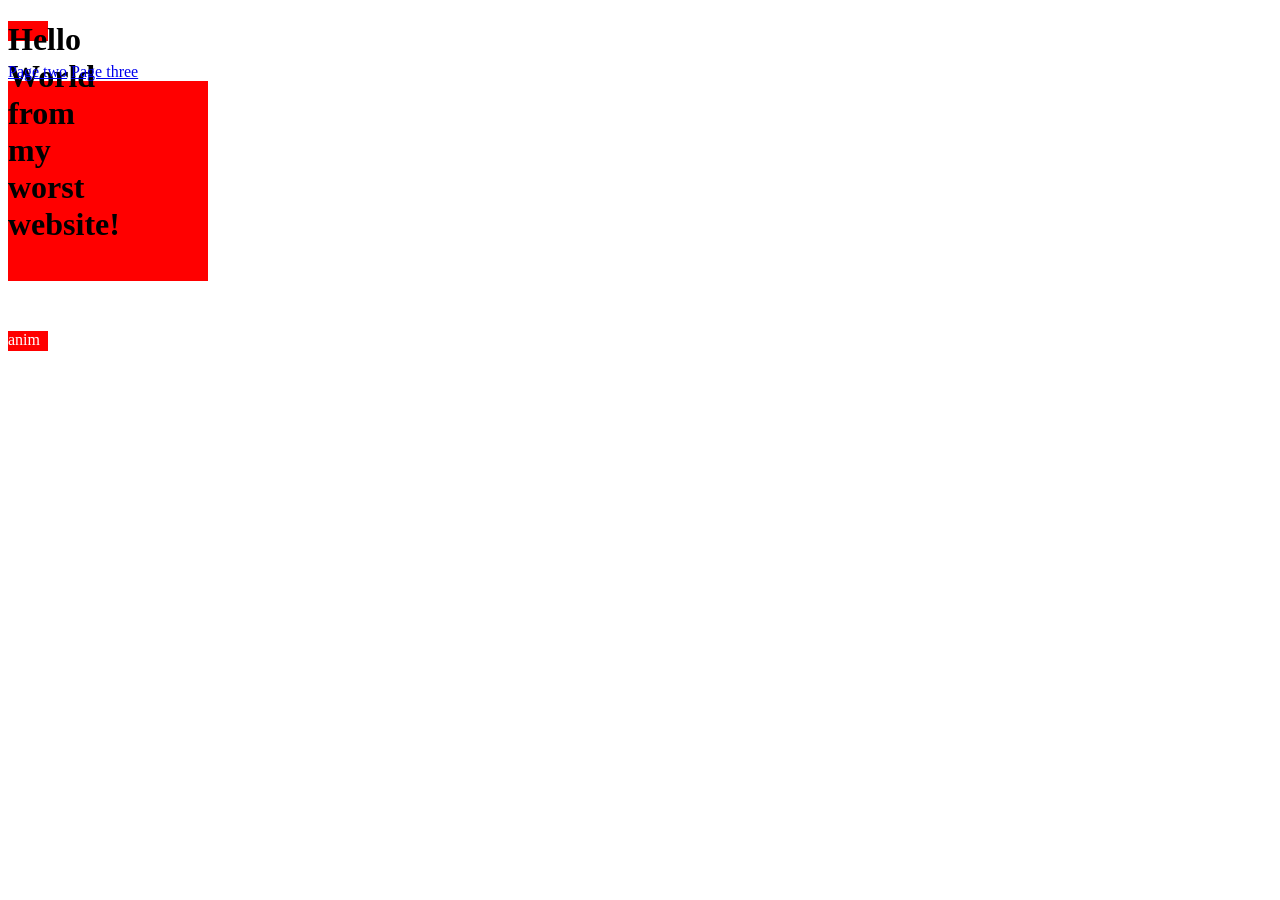
<file: index.html>
<!DOCTYPE html>
<html lang="en">
<!-- browser instructions -->
<head>
  <meta charset="UTF-8">
  <meta name="viewport" content="width=device-width, initial-scale=1.0">
  <title>Page Title</title>
  <link rel="stylesheet" href="styles.css">
</head>
  
<!-- browser view -->
<body>

<h1 class="color-box">Hello World from my worst website!</h1>
  <a href= "pageTwo.html">Page two</a>
  <a href= "pageThree.html">Page three</a>
  
<div></div>
<p>elit voluptas optio et omnis anim corrupti</p>
  <div class="color-box">
    <p>anim corrupti</p>
  </div>

</body>
</html>
</file>
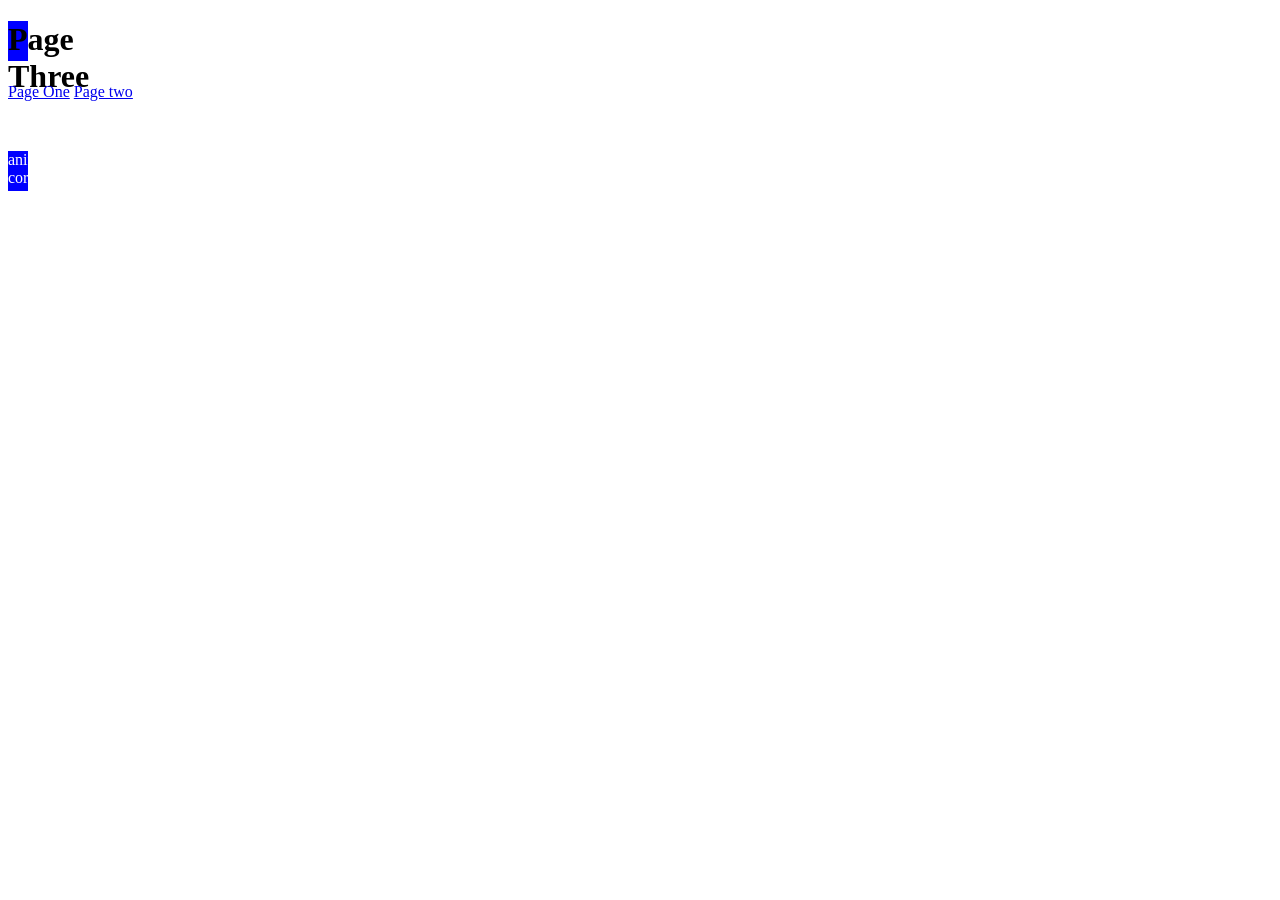
<file: pageThree.html>
<!DOCTYPE html>
<html lang="en">
<!-- browser instructions -->
<head>
  <meta charset="UTF-8">
  <meta name="viewport" content="width=device-width, initial-scale=1.0">
  <title>Page Title</title>
  <link rel="stylesheet" href="styles.css">
</head>
  
<!-- browser view -->
<body>

<h1 class="color-box2">Page Three</h1>
 <a href= "index.html">Page One</a>
  <a href= "pageTwo.html">Page two</a>
 

<p>elit voluptas optio et omnis anim corrupti</p>
  <div class="color-box2">
    <p>anim corrupti</p>
  </div>

</body>
</html>
</file>
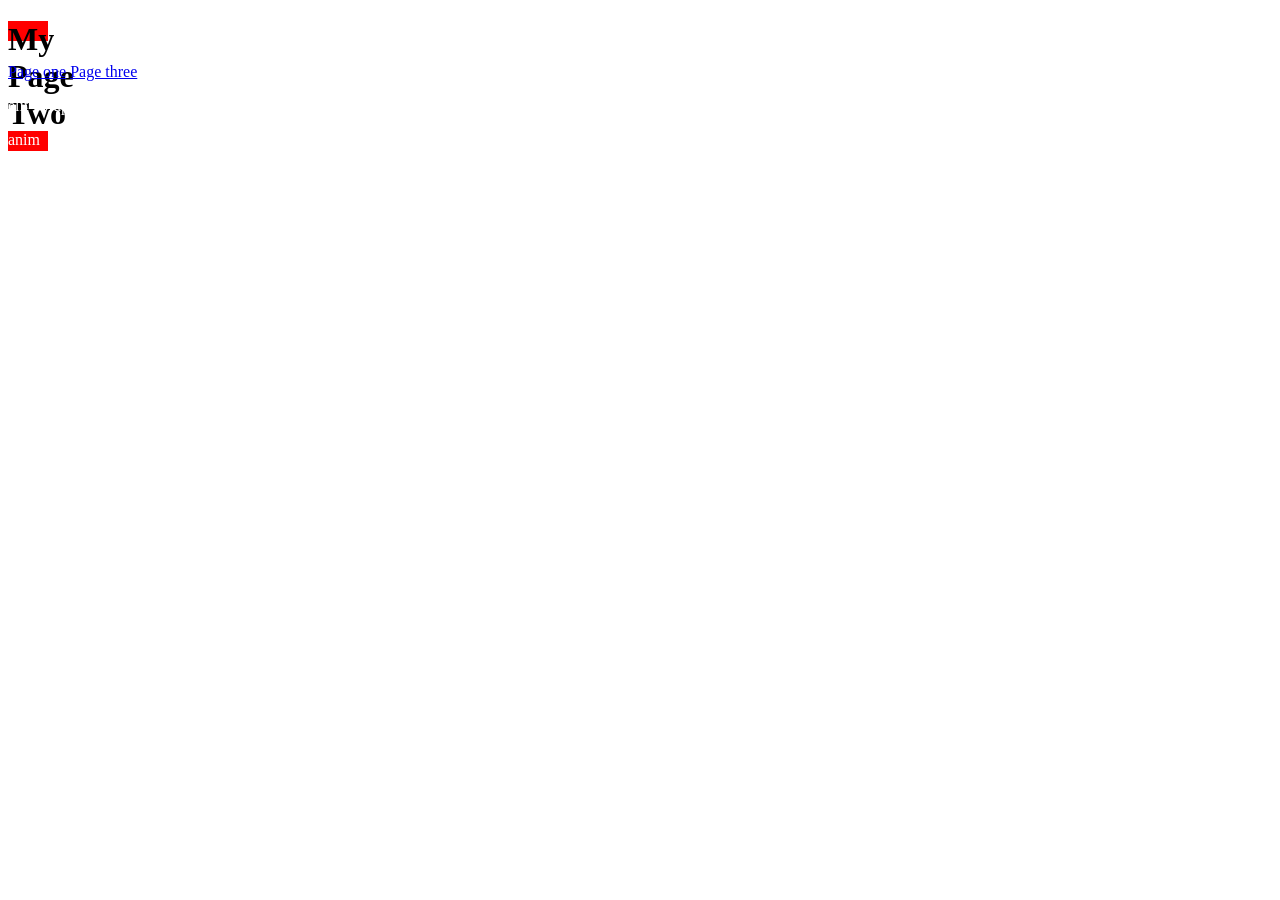
<file: pageTwo.html>
<!DOCTYPE html>
<html lang="en">
<!-- browser instructions -->
<head>
  <meta charset="UTF-8">
  <meta name="viewport" content="width=device-width, initial-scale=1.0">
  <title>Page Title</title>
  <link rel="stylesheet" href="styles.css">
</head>
  
<!-- browser view -->
<body>

<h1 class="color-box">My Page Two</h1>
  <a href= "index.html">Page one</a>
  <a href= "pageThree.html">Page three</a>
  

<p>elit voluptas optio et omnis anim corrupti</p>
  <div class="color-box">
    <p>anim corrupti</p>
  </div>

</body>
</html>
</file>
<file: styles.css>
.color-box { background-color: red; 
           width: 40px;
           height: 20px;}
.color-box2 { background-color: blue; 
            width: 20px;
           height: 40px;}
p { background-color: dark gray;
 color: white; }

div {
  width: 200px;
  height: 200px;
  background-color: red;
  animation-name: myAnimation;
  animation-duration: 20s;
}
@keyframes myAnimation {
  from {background-color: red;}
  to {background-color: yellow;}
}
</file>
